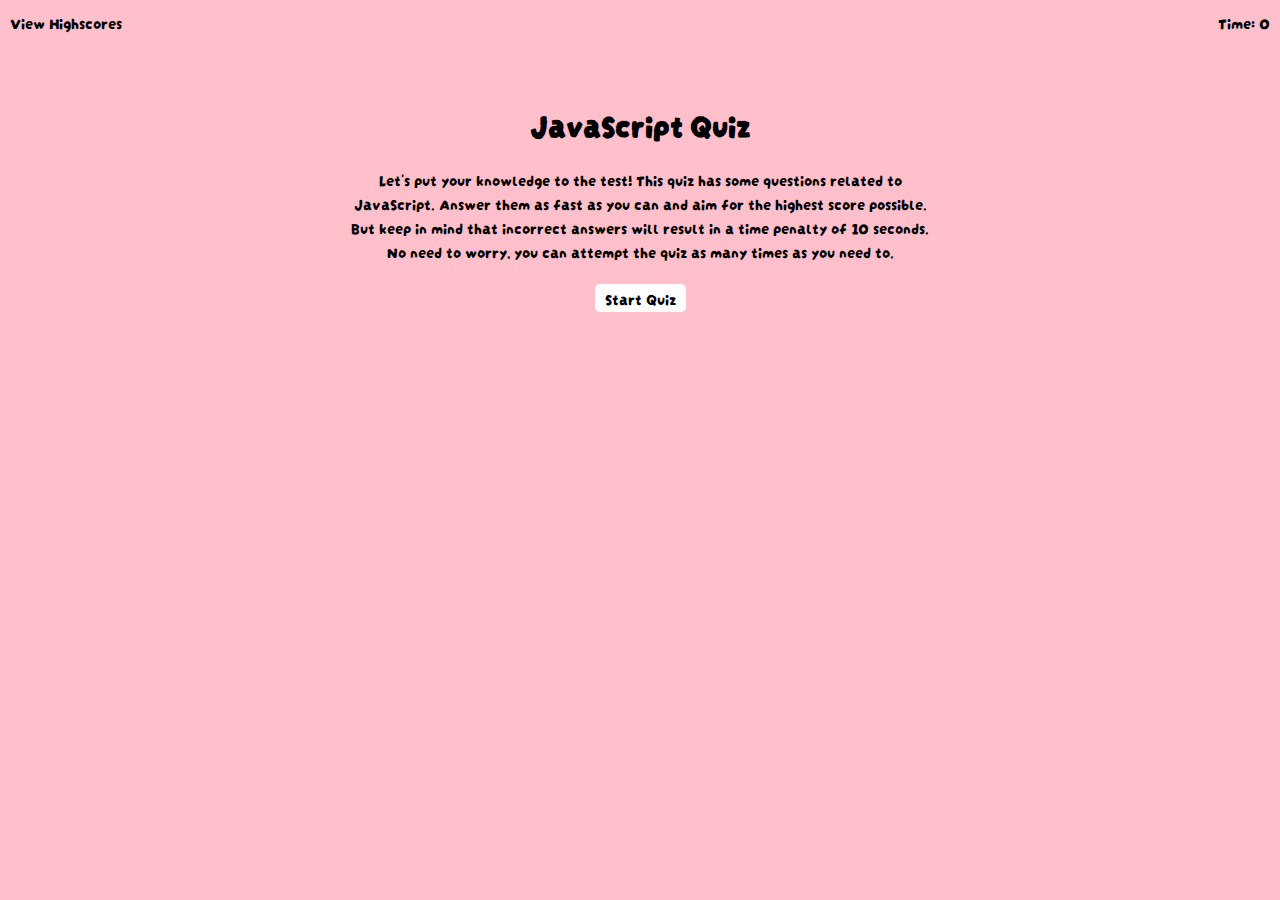
<file: index.html>
<!DOCTYPE html>
<html lang="en">

<head>
  <meta charset="UTF-8">
  <meta http-equiv="X-UA-Compatible" content="IE=edge">
  <meta name="viewport" content="width=device-width, initial-scale=1.0">
  <link rel="stylesheet" href="Assets/css/style.css">
  <link rel="preconnect" href="https://fonts.googleapis.com">
  <link rel="preconnect" href="https://fonts.gstatic.com" crossorigin>
  <link href="https://fonts.googleapis.com/css2?family=Darumadrop+One&display=swap" rel="stylesheet">
  <title>JavaScript Quiz</title>
</head>

<body>
  <div class="scores"><a href="score.html">View Highscores</a></div>

  <div class="timer">Time: <span id="time">0</span></div>

  <div class="wrapper">
    <div id="start-screen" class="start">
      <h1>JavaScript Quiz</h1>
      <p>
        Let's put your knowledge to the test! This quiz has some questions related to JavaScript. Answer them as fast as you can and aim for the highest score possible. But keep in mind that incorrect answers will result in a time penalty of 10 seconds. No need to worry, you can attempt the quiz as many times as you need to.
      </p>
      <button id="start">Start Quiz</button>
    </div>

    <div id="questions" class="hide">
      <h2 id="question-title"></h2>
      <div id="choices" class="choices"></div>
    </div>

    <div id="end-screen" class="hide">
      <h2>All done!</h2>
      <p>Your final score is <span id="final-score"></span>.</p>
      <p>
        Enter initials: <input type="text" id="initials" max="3" />
        <button id="submit">Submit</button>
      </p>
    </div>

    <div id="feedback" class="feedback hide"></div>
  </div>

  <script src="./Assets/js/questions.js"></script>
  <script src="./Assets/js/script.js"></script>
</body>
</html>
</file>
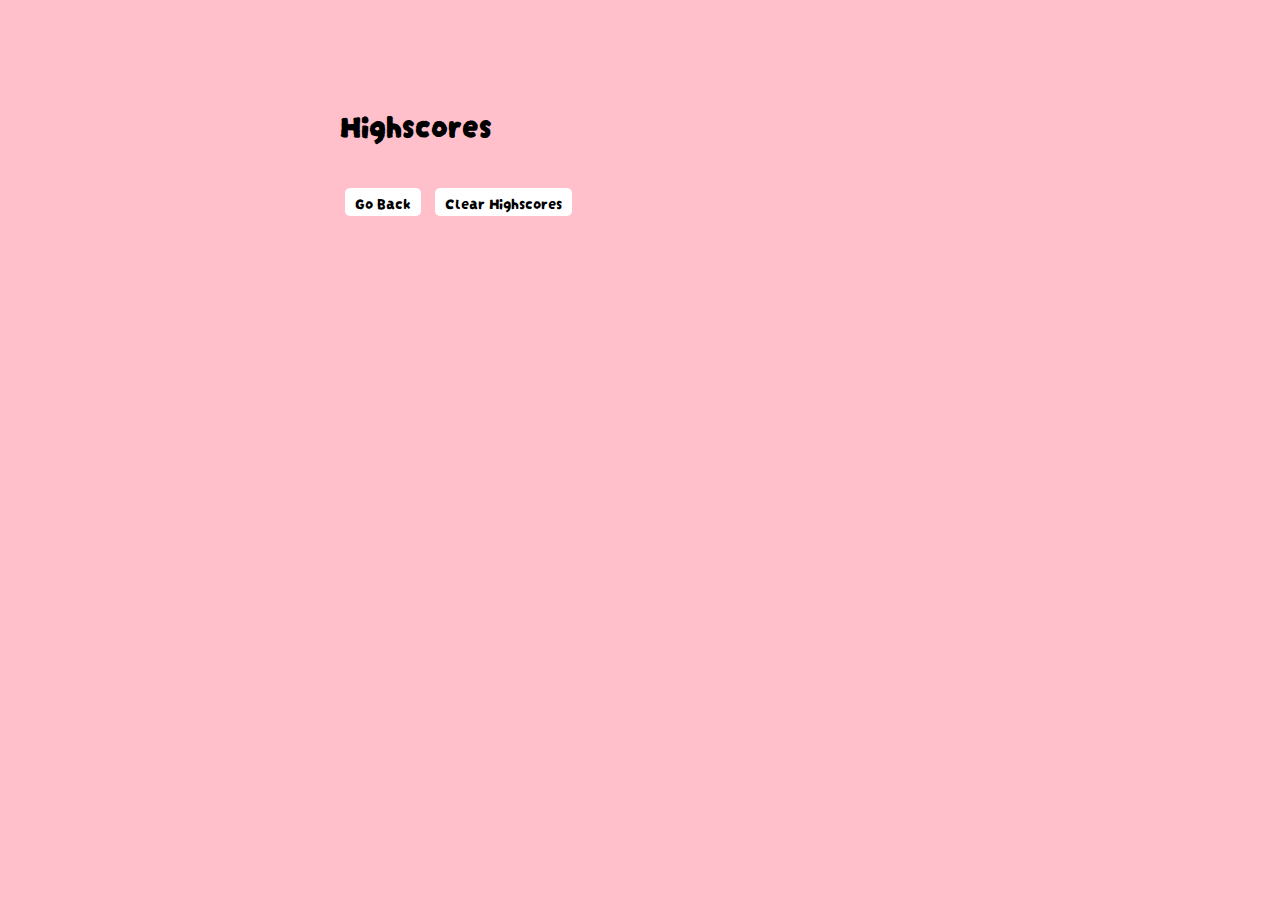
<file: score.html>
<!--Collaborated with Janvier Mbilizi-->
<!DOCTYPE html>
<html lang="en">
  <head>
    <link rel="icon" type="image/png" href="./Assets/mr-logo-icon.png" />
    <meta charset="UTF-8" />
    <meta name="viewport" content="width=device-width, initial-scale=1.0" />
    <meta http-equiv="X-UA-Compatible" content="ie=edge" />
    <title>Highscores</title>

    <link rel="stylesheet" href="Assets/css/style.css" />
    <link href="https://fonts.googleapis.com/css2?family=Darumadrop+One&display=swap" rel="stylesheet">
  </head>

  <body>
    <div class="wrapper">
      <h1>Highscores</h1>
      <ol id="highscores"></ol>

      <a href="index.html"><button>Go Back</button></a>
      <button id="clear">Clear Highscores</button>
    </div>

    <script src="Assets/js/score.js"></script>
  </body>
</html>
</file>
<file: Assets/css/style.css>
/*Collaborated with Janvier Mbilizi*/
body {
    font-family: "Darumadrop One";
    background-color: pink;
  }
  .wrapper {
    margin: 100px auto 0 auto;
    max-width: 600px;
  }
  
  .hide {
    display: none;
  }
  
  .start {
    text-align: center;
  }
  
  .scores {
    position: absolute;
    top: 10px;
    left: 10px;
  }
  
  .feedback {
    font-size: 120%;
    margin-top: 20px;
    padding-top: 10px;
    color: gray;
    border-top: 2px solid rgb(201, 193, 193);
  }
  
  .timer {
    position: absolute;
    top: 10px;
    right: 10px;
  }
  
  a {
    color: black;
    text-decoration: none;
    transition: color 0.1s;
  }
  
  a:hover {
    color: #ffffff;
    text-shadow: -1px -1px 0 #000, 1px -1px 0 #000, -1px 1px 0 #000, 1px 1px 0 #000;
  }
  
  button {
    display: inline-block;
    margin: 5px;
    cursor: pointer;
    font-size: 100%;
    font-family: "Darumadrop One";
    background-color: rgb(255, 255, 255);
    border-radius: 5px;
    padding: 2px 10px;
    color: rgb(0, 0, 0);
    border: 0;
    transition: background-color 0.1s;
  }
  
  button:hover {
    box-shadow: -3px -3px 0 #000, 3px -3px 0 #000, -3px 3px 0 #000, 3px 3px 0 #000;;
  }
  
  .choices button {
    display: block;
  }
  
  input[type="text"] {
    font-size: 100%;
  }
  
  ol {
    padding-left: 0px;
    max-height: 400px;
    overflow: auto;
  }
  
  li {
    padding: 5px;
    list-style: decimal inside none;
  }
  
  li:nth-child(odd) {
    background-color: #ffffff;
    border-radius: 5px;
  }
</file>
